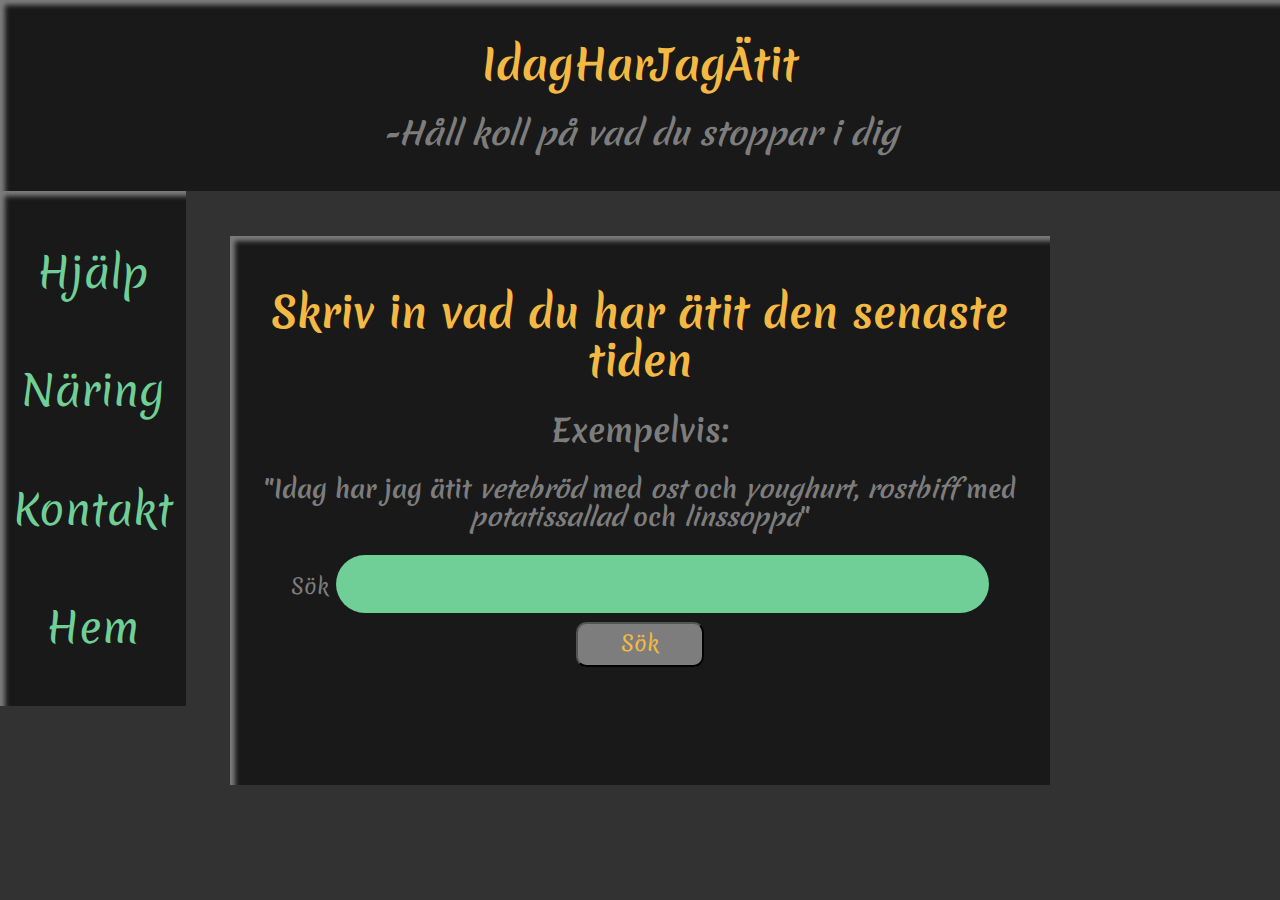
<file: Project/index.html>
<!DOCTYPE html>
<html lang = "sv">
	<head>
		<title>Idag har jag ätit</title>
		<link rel="icon" type="image/x-icon" href="assets/img/apple.png">
		<meta charset="utf-8" />
		<script defer src="js/nav.js"></script>
		<script type="module" src="js/index.js"></script>
		<link rel="stylesheet" href="assets/css/index.css" />
		<link rel="preconnect" href="https://fonts.googleapis.com">
		<link rel="preconnect" href="https://fonts.gstatic.com" crossorigin>
		<link href="https://fonts.googleapis.com/css2?family=Merienda&family=Roboto:wght@300&display=swap" rel="stylesheet">
		<link rel="stylesheet" href="assets/css/normalize.css">
</head>

<body>
	<header>
		<h1>IdagHarJagÄtit</h1>
		<h2><i>-Håll koll på vad du stoppar i dig</i></h2>
	</header>

	<nav id = "nav">
		<img src = "assets//img/Hamburger_icon.svg.png" id="nav-img" alt="Bild föreställandes fem vita sträck som ska representera ikonen för en hamburgermeny" />
		<ul id="nav-ul">
			<li><a href="html/help.html">Hjälp</a></li>
			<li><a href="html/nutrition.html">Näring</a></li>
			<li><a href="html/contact.html">Kontakt</a></li>
			<li><a href="index.html">Hem</a></li>
		</ul>
	</nav>

	<main>
		<section>
			<h1>Skriv in vad du har ätit den senaste tiden</h1>
			<h2>Exempelvis:</h2>
			<h3>"Idag har jag ätit <em>vetebröd</em> med <em>ost</em> och <em>youghurt</em>, <em>rostbiff</em> med <em>potatissallad</em> och <em>linssoppa</em>"</h3>
		</section>
		<form id = "search-form" action="javascript:void(0);">
			<label for="input-search">Sök</label>
			<input name="search" type="text" id="input-search"/>
			<br>
			<button type="submit" id = "search-form-submit-button">Sök</button>
		</form>
		<div id = "search-result">
			<ul id = "search-result-ul">
			</ul>	
		</div>
		<div id = "contents"></div>
		
	</main>
</body>
</html>
</file>
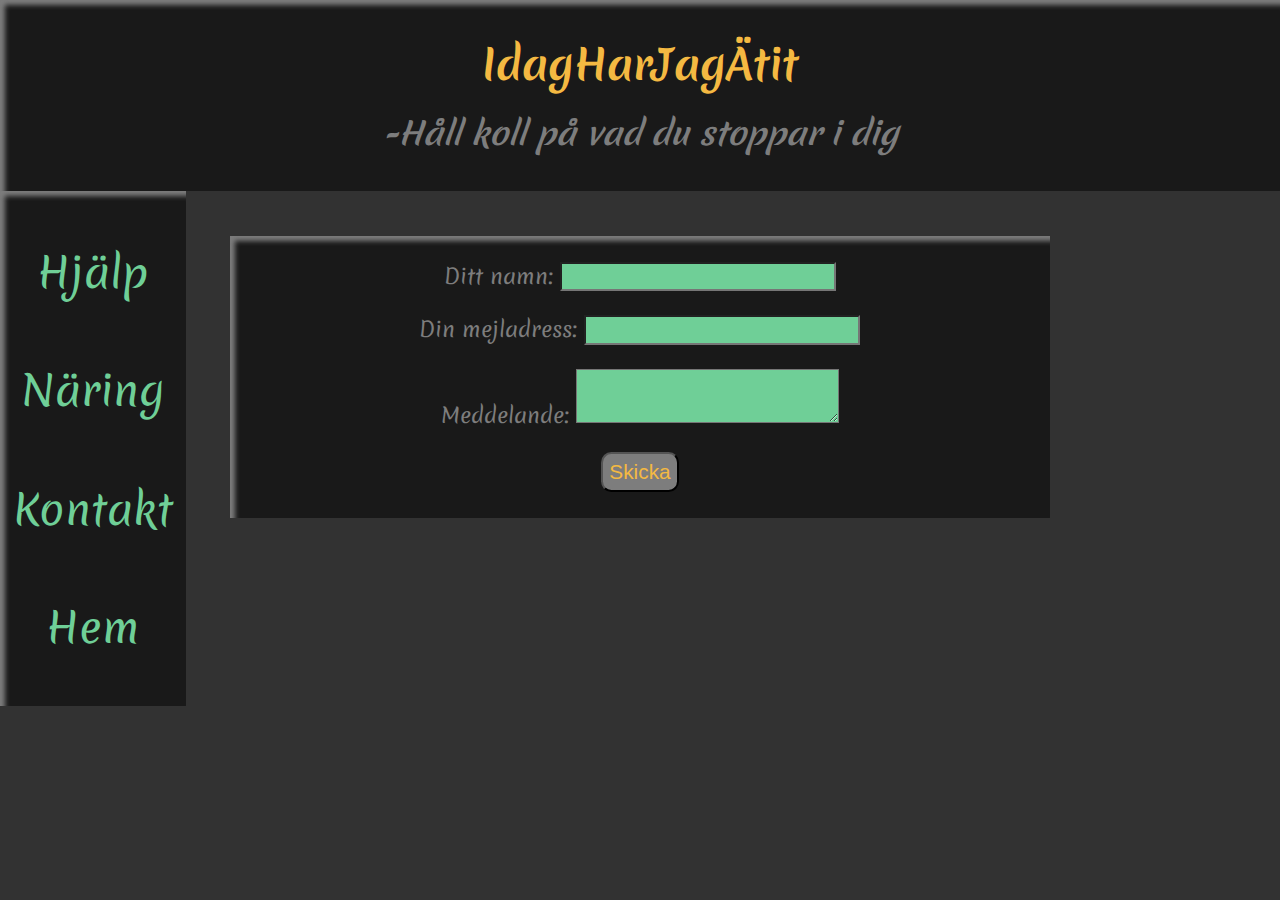
<file: Project/html/contact.html>
<!DOCTYPE html>

<html lang="sv">
	<head>
		<title>Idag har jag ätit</title>
		<meta charset="utf-8" />
		<link rel="stylesheet" href="../assets/css/index.css" />
		<link rel="preconnect" href="https://fonts.googleapis.com">
		<script defer src="../js/nav.js"></script>
		<link rel="preconnect" href="https://fonts.gstatic.com" crossorigin>
		<link href="https://fonts.googleapis.com/css2?family=Merienda&family=Roboto:wght@300&display=swap" rel="stylesheet">
		<link rel="stylesheet" href="../assets/css/normalize.css">
	</head>
<body>
	<header>
		<h1>IdagHarJagÄtit</h1>
		<h2><i>-Håll koll på vad du stoppar i dig</i></h2>
	</header>
	
	<nav id="nav">
		<img id = "nav-img" src = "../assets//img/Hamburger_icon.svg.png" alt="Bild föreställandes två svarta sträck som ska representera ikonen för en hamburgermeny" />
		<ul id = "nav-ul">
				<li><a href="help.html">Hjälp</a></li>
				<li><a href="nutrition.html">Näring</a></li>
				<li><a href="contact.html">Kontakt</a></li>
				<li><a href="../index.html">Hem</a></li>
		</ul>
	</nav>

	<main>
		<form action="mailto:wilhelm.gustavsson899@gmail.com" method="POST" >
			<label for="name">Ditt namn:</label>
			<input type="text" id="name" name="name">
			<br><br>
			<label for="mail">Din mejladress:</label>
			<input type="email" id="mail" name="mail">
			<br><br>
			<label for="mail_message">Meddelande:</label>
			<textarea id="mail_message" name="mail_message"></textarea>
			<br><br>
			<input type="submit" value="Skicka">
		  </form> 
	</main>
</body>
</html>
</file>
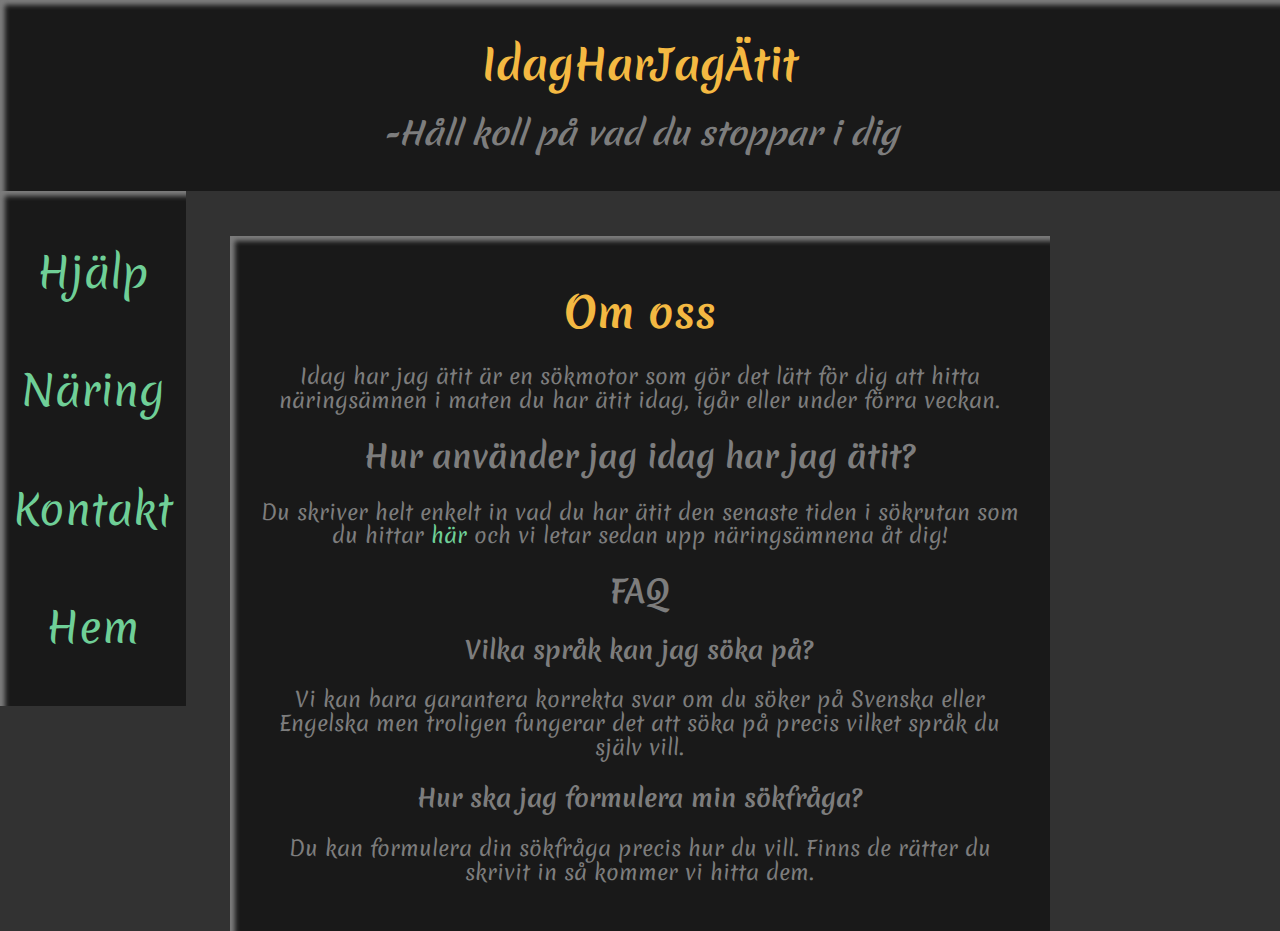
<file: Project/html/help.html>
<!DOCTYPE html>

<html lang="sv">
	<head>
		<title>Idag har jag ätit</title>
		<meta charset="utf-8" />
		<link rel="stylesheet" href="../assets/css/index.css" />
		<script defer src="../js/nav.js"></script>
		<link rel="preconnect" href="https://fonts.gstatic.com" crossorigin>
		<link href="https://fonts.googleapis.com/css2?family=Merienda&family=Roboto:wght@300&display=swap" rel="stylesheet">
		<link rel="stylesheet" href="../assets/css/normalize.css">
	</head>

<body>
	
	<header>
		<h1>IdagHarJagÄtit</h1>
		<h2><i>-Håll koll på vad du stoppar i dig</i></h2>
	</header>
	
	<nav id ="nav">
		<img id="nav-img" src = "../assets//img/Hamburger_icon.svg.png" alt="Bild föreställandes två svarta sträck som ska representera ikonen för en hamburgermeny" />
			<ul id="nav-ul">
				<li><a href="help.html">Hjälp</a></li>
				<li><a href="nutrition.html">Näring</a></li>
				<li><a href="contact.html">Kontakt</a></li>
				<li><a href="../index.html">Hem</a></li>
			</ul>
	</nav>

	<main>
		<h1>Om oss</h1> 
		<p> Idag har jag ätit är en sökmotor som gör det lätt för dig att 
			hitta näringsämnen i maten du har ätit idag, igår eller under förra veckan.</p>
		<h2>Hur använder jag idag har jag ätit?</h2>
		<p>Du skriver helt enkelt in vad du har ätit den senaste tiden i sökrutan som du hittar <a href="../index.html#search-form">här</a> och vi letar sedan upp näringsämnena åt dig!</p>
		<h2>FAQ</h2>
		<h3>Vilka språk kan jag söka på?</h3>
		Vi kan bara garantera korrekta svar om du söker på Svenska eller Engelska men troligen fungerar det att söka på precis vilket språk du själv vill.
		<h3>Hur ska jag formulera min sökfråga?</h3>
		<p>Du kan formulera din sökfråga precis hur du vill. Finns de rätter du skrivit in så kommer vi hitta dem.</p>
	</main>
</body>
</html>
</file>
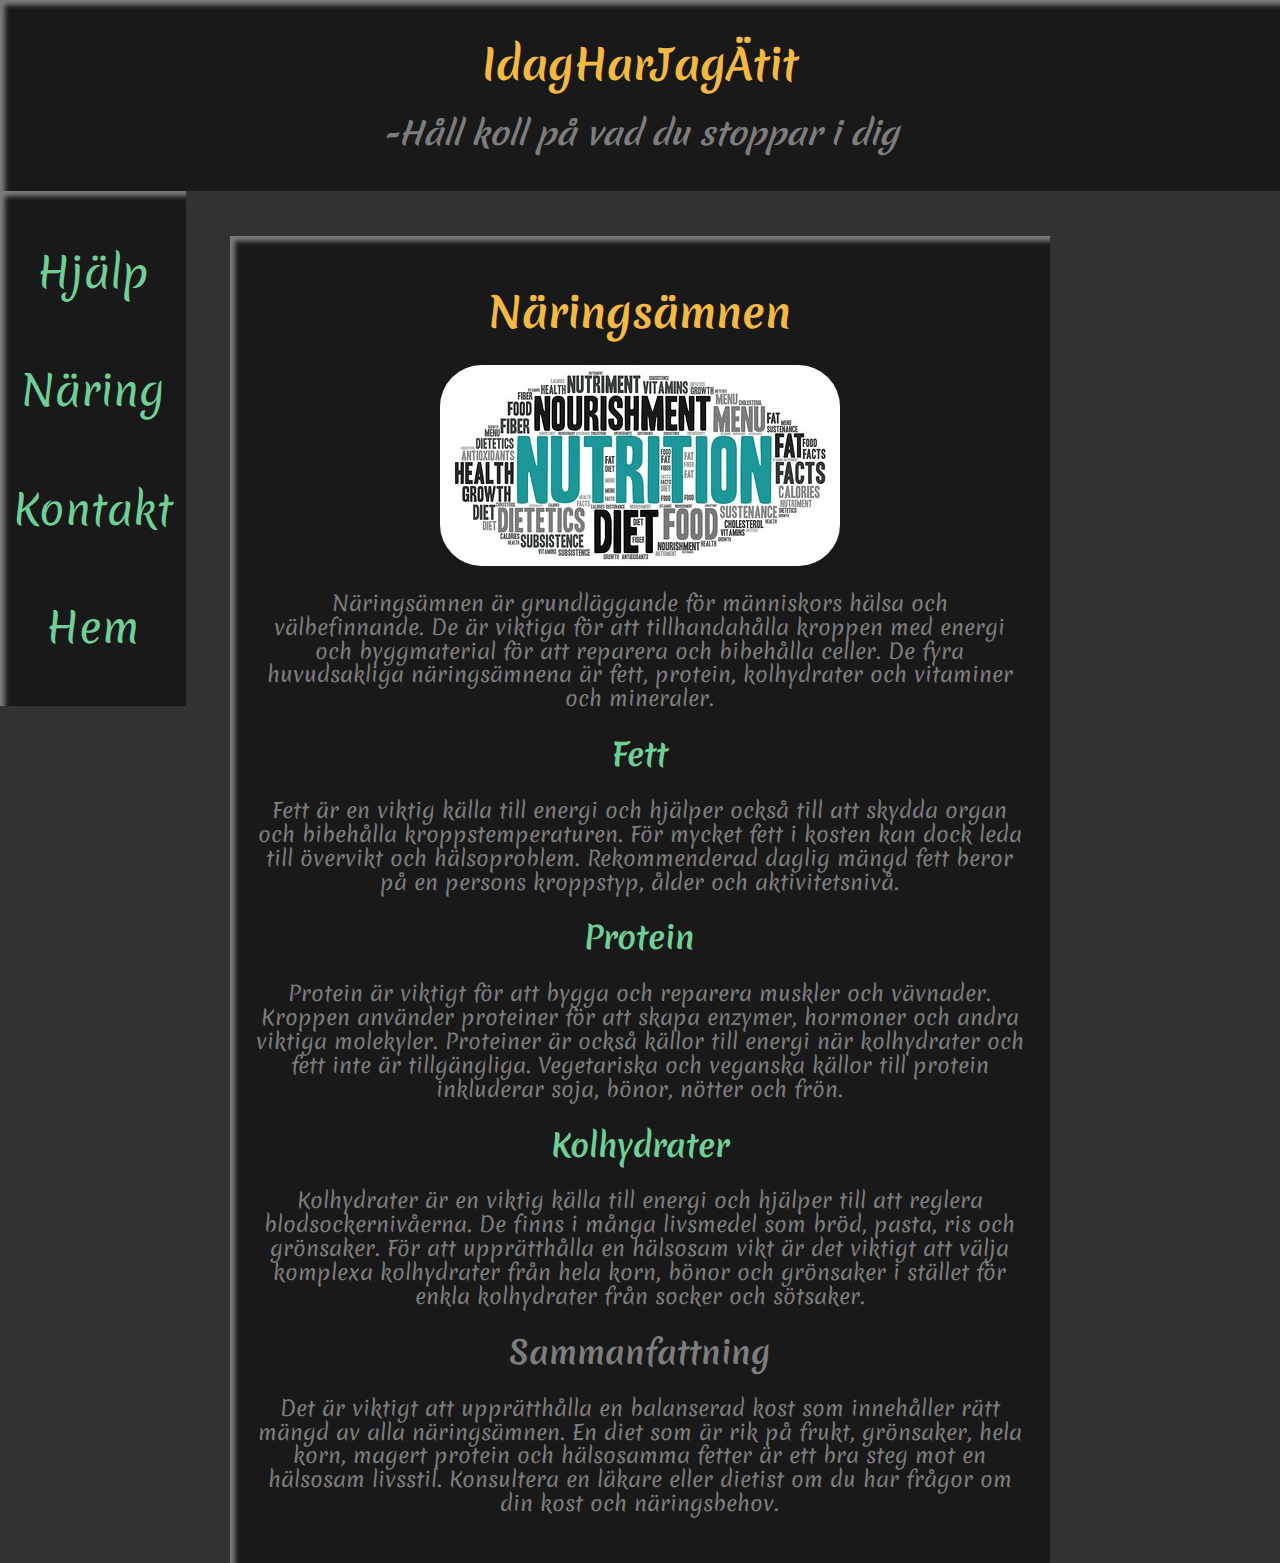
<file: Project/html/nutrition.html>
<!DOCTYPE html>

<html lang="sv">
	<head>
		<title>Idag har jag ätit</title>
		<meta charset="utf-8" />
		<link rel="stylesheet" href="../assets/css/index.css" />
		<script defer src="../js/nav.js"></script>
		<link rel="preconnect" href="https://fonts.gstatic.com" crossorigin>
		<link href="https://fonts.googleapis.com/css2?family=Merienda&family=Roboto:wght@300&display=swap" rel="stylesheet">
		<link rel="stylesheet" href="../assets/css/normalize.css">
	</head>

<body>	
	<header>
		<h1>IdagHarJagÄtit</h1>
		<h2><i>-Håll koll på vad du stoppar i dig</i></h2>
	</header>
	
    <nav id = "nav">
		<img id="nav-img" src = "../assets//img/Hamburger_icon.svg.png" alt="Bild föreställandes två svarta sträck som ska representera ikonen för en hamburgermeny" />
		<ul id="nav-ul">
			<li><a href="help.html">Hjälp</a></li>
			<li><a href="nutrition.html">Näring</a></li>
			<li><a href="contact.html">Kontakt</a></li>
			<li><a href="../index.html">Hem</a></li>
		</ul>
	</nav>
	<main>
		<h1>Näringsämnen</h1>

		<picture>
			<source srcset="../assets/img/nutrition_big.jpg" media="(min-width: 1400px)">
			<source srcset="../assets/img/nutrition_medium.jpg" media="(min-width: 700px)">
			<source srcset="../assets/img/nutrition_small.jpg" media="(min-width: 350px)">
			<img src="../assets/img/nutrition_small.jpg" alt="Bild med vit bakgrund föreställandes ordet Nutrition stort skrivet i turkost med mindre ord relaterade till ämnet i svart alternativt grå text">
		</picture>
		

		<p>Näringsämnen är grundläggande för människors hälsa och välbefinnande. De är viktiga för att tillhandahålla kroppen med energi och byggmaterial för att reparera och bibehålla celler. De fyra huvudsakliga näringsämnena är fett, protein, kolhydrater och vitaminer och mineraler.</p>

		<a href="nutrition/fat.html"><h2>Fett</h2></a>
		<p>Fett är en viktig källa till energi och hjälper också till att skydda organ och bibehålla kroppstemperaturen. För mycket fett i kosten kan dock leda till övervikt och hälsoproblem. Rekommenderad daglig mängd fett beror på en persons kroppstyp, ålder och aktivitetsnivå.</p>
		<a href="nutrition/proteins.html"><h2>Protein</h2></a>
		<p>Protein är viktigt för att bygga och reparera muskler och vävnader. Kroppen använder proteiner för att skapa enzymer, hormoner och andra viktiga molekyler. Proteiner är också källor till energi när kolhydrater och fett inte är tillgängliga. Vegetariska och veganska källor till protein inkluderar soja, bönor, nötter och frön.</p>
		<a href="nutrition/carbs.html"><h2>Kolhydrater</h2></a>
		<p>Kolhydrater är en viktig källa till energi och hjälper till att reglera blodsockernivåerna. De finns i många livsmedel som bröd, pasta, ris och grönsaker. För att upprätthålla en hälsosam vikt är det viktigt att välja komplexa kolhydrater från hela korn, bönor och grönsaker i stället för enkla kolhydrater från socker och sötsaker.</p>

		<h2>Sammanfattning</h2>
		<p>Det är viktigt att upprätthålla en balanserad kost som innehåller rätt mängd av alla näringsämnen. En diet som är rik på frukt, grönsaker, hela korn, magert protein och hälsosamma fetter är ett bra steg mot en hälsosam livsstil. Konsultera en läkare eller dietist om du har frågor om din kost och näringsbehov.</p>
	</main>
</body>
</html>
</file>
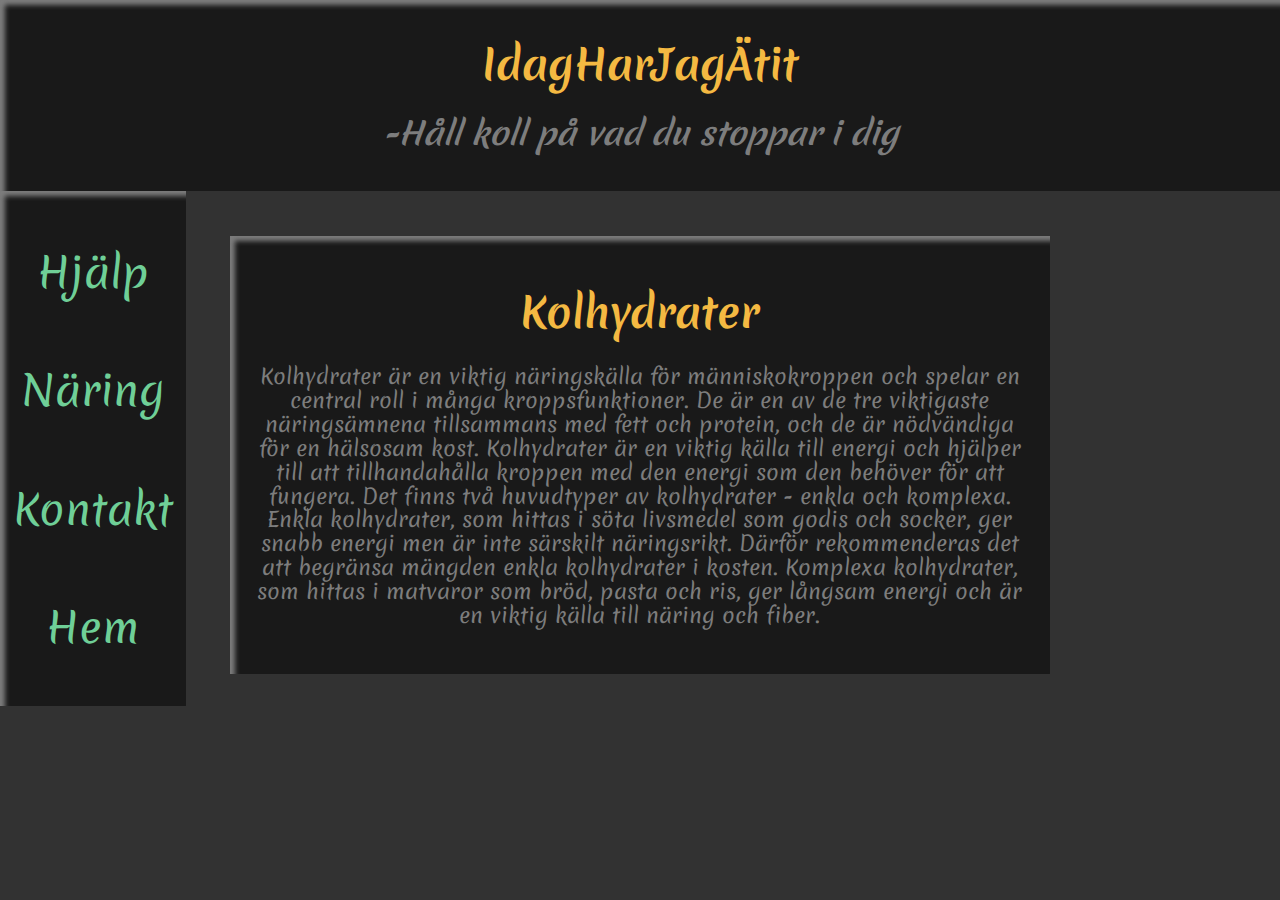
<file: Project/html/nutrition/carbs.html>
<!DOCTYPE html>

<html lang="sv">
	<head>
		<title>Idag har jag ätit</title>
		<meta charset="utf-8" />
		<link rel="stylesheet" href="../../assets/css/index.css" />
		<link rel="preconnect" href="https://fonts.googleapis.com">
		<script defer src="../../js/nav.js"></script>
		<link rel="preconnect" href="https://fonts.gstatic.com" crossorigin>
		<link href="https://fonts.googleapis.com/css2?family=Merienda&family=Roboto:wght@300&display=swap" rel="stylesheet">
		<link rel="stylesheet" href="../../assets/css/normalize.css">
	</head>

<body>
	<header>
		<h1>IdagHarJagÄtit</h1>
		<h2><i>-Håll koll på vad du stoppar i dig</i></h2>
	</header>
    <nav id="nav">
		<img id = "nav-img" src = "../../assets//img/Hamburger_icon.svg.png" alt="Bild föreställandes två svarta sträck som ska representera ikonen för en hamburgermeny" />
		<ul id="nav-ul">
			<li><a href="../help.html">Hjälp</a></li>
			<li><a href="../nutrition.html">Näring</a></li>
			<li><a href="../contact.html">Kontakt</a></li>
			<li><a href="../../index.html">Hem</a></li>
		</ul>
	</nav>
	<main>
		<h1>Kolhydrater</h1>
        <p>Kolhydrater är en viktig näringskälla för människokroppen och spelar en central roll i många kroppsfunktioner. De är en av de tre viktigaste näringsämnena tillsammans med fett och protein, och de är nödvändiga för en hälsosam kost. Kolhydrater är en viktig källa till energi och hjälper till att tillhandahålla kroppen med den energi som den behöver för att fungera.

            Det finns två huvudtyper av kolhydrater - enkla och komplexa. Enkla kolhydrater, som hittas i söta livsmedel som godis och socker, ger snabb energi men är inte särskilt näringsrikt. Därför rekommenderas det att begränsa mängden enkla kolhydrater i kosten. Komplexa kolhydrater, som hittas i matvaror som bröd, pasta och ris, ger långsam energi och är en viktig källa till näring och fiber.</p>
	</main>
</body>
</html>
</file>
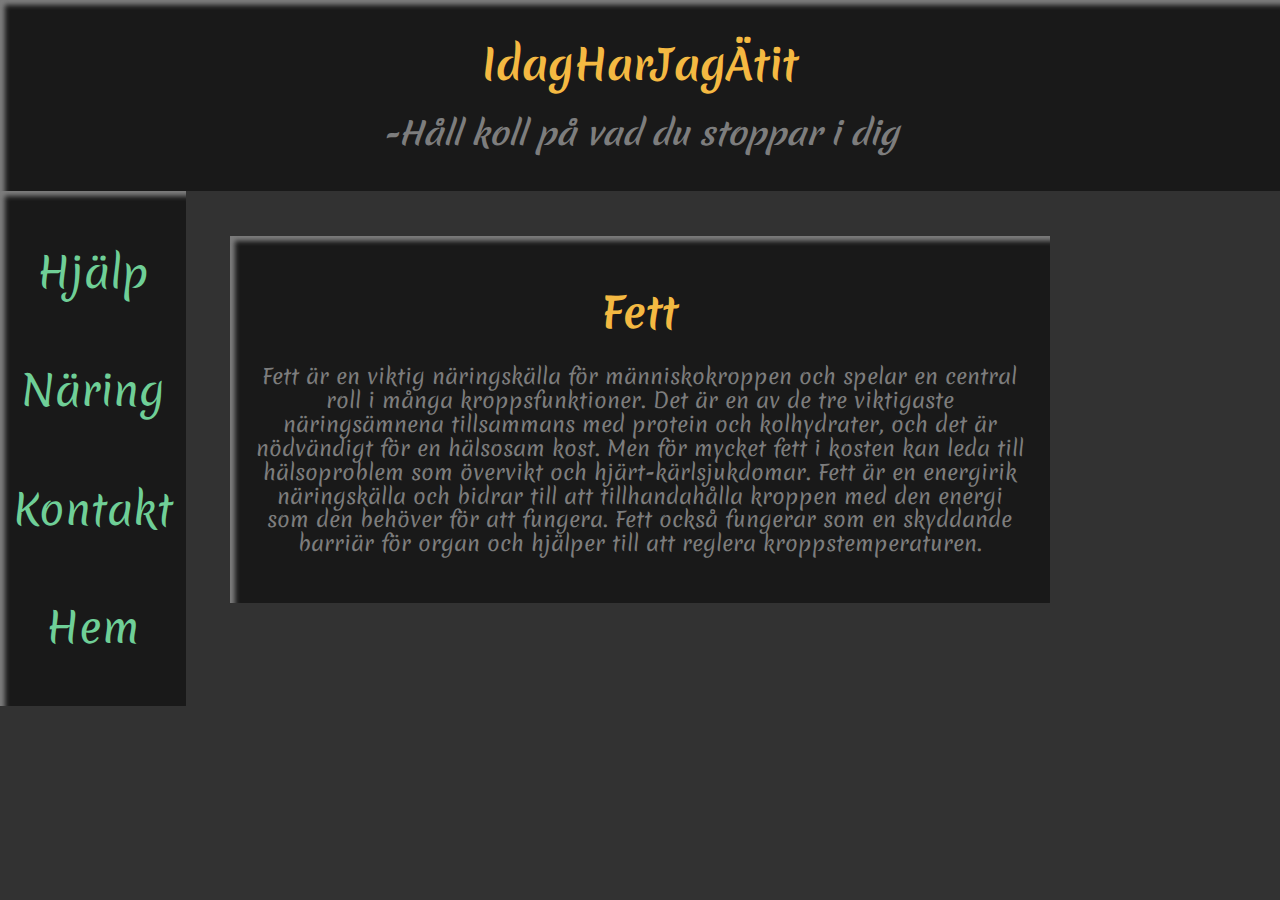
<file: Project/html/nutrition/fat.html>
<!DOCTYPE html>

<html lang="sv">
	<head>
		<title>Idag har jag ätit</title>
		<meta charset="utf-8" />
		<link rel="stylesheet" href="../../assets/css/index.css" />
		<link rel="preconnect" href="https://fonts.googleapis.com">
		<script defer src="../../js/nav.js"></script>
		<link rel="preconnect" href="https://fonts.gstatic.com" crossorigin>
		<link href="https://fonts.googleapis.com/css2?family=Merienda&family=Roboto:wght@300&display=swap" rel="stylesheet">
		<link rel="stylesheet" href="../../assets/css/normalize.css">
	</head>

<body>
	<header>
		<h1>IdagHarJagÄtit</h1>
		<h2><i>-Håll koll på vad du stoppar i dig</i></h2>
	</header>
    <nav id ="nav">
		<img id="nav-img" src = "../../assets//img/Hamburger_icon.svg.png" alt="Bild föreställandes två svarta sträck som ska representera ikonen för en hamburgermeny" />
		<ul id="nav-ul">
			<li><a href="../help.html">Hjälp</a></li>
			<li><a href="../nutrition.html">Näring</a></li>
			<li><a href="../contact.html">Kontakt</a></li>
			<li><a href="../../index.html">Hem</a></li>
		</ul>
	</nav>
	<main>
		<h1>Fett</h1>
        <p>Fett är en viktig näringskälla för människokroppen och spelar en central roll i många kroppsfunktioner. Det är en av de tre viktigaste näringsämnena tillsammans med protein och kolhydrater, och det är nödvändigt för en hälsosam kost. Men för mycket fett i kosten kan leda till hälsoproblem som övervikt och hjärt-kärlsjukdomar.

            Fett är en energirik näringskälla och bidrar till att tillhandahålla kroppen med den energi som den behöver för att fungera. Fett också fungerar som en skyddande barriär för organ och hjälper till att reglera kroppstemperaturen.</p>
	</main>
</body>
</html>
</file>
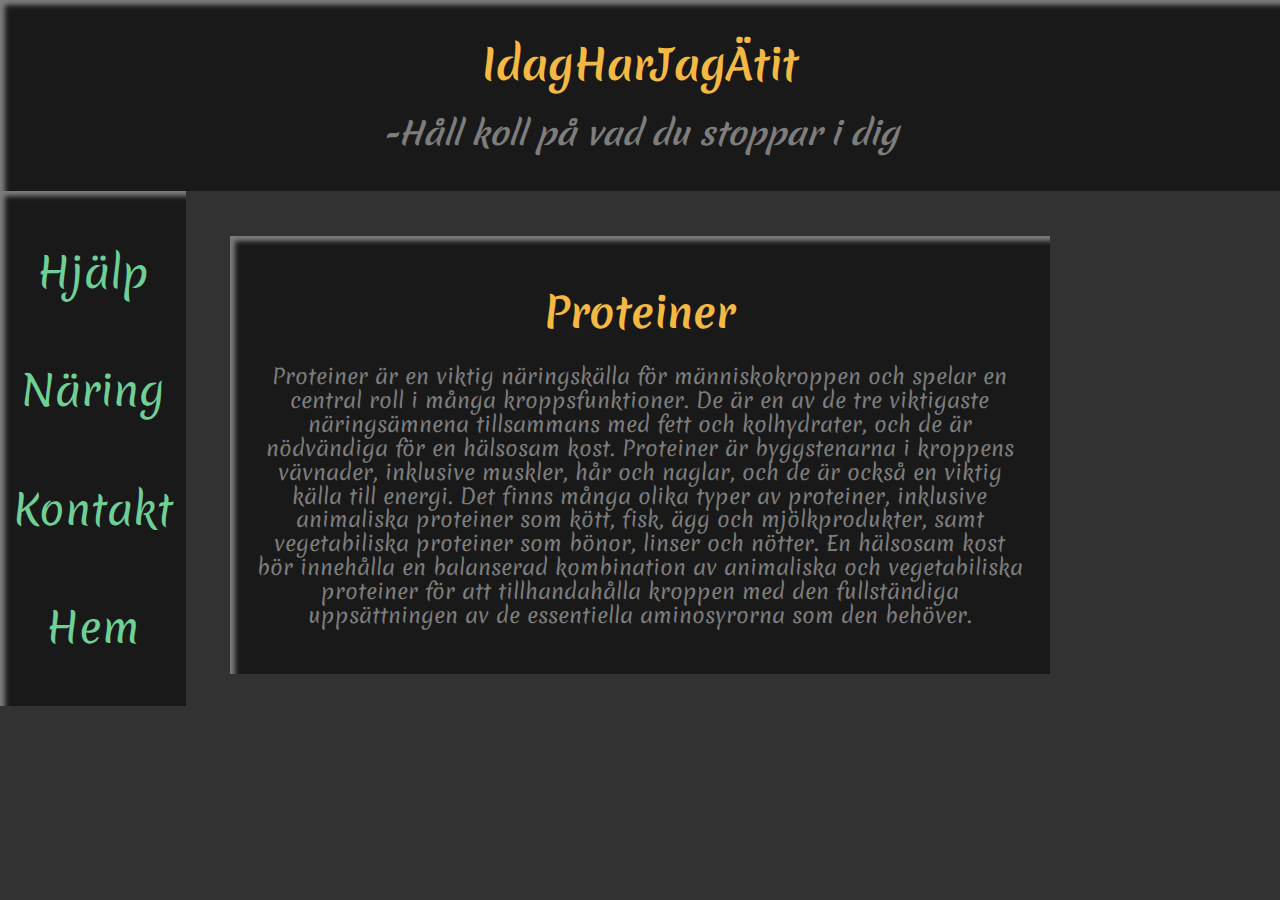
<file: Project/html/nutrition/proteins.html>
<!DOCTYPE html>

<html lang="sv">
	<head>
		<title>Idag har jag ätit</title>
		<meta charset="utf-8" />
		<link rel="stylesheet" href="../../assets/css/index.css" />
		<link rel="preconnect" href="https://fonts.googleapis.com">
		<script defer src="../../js/nav.js"></script>
		<link rel="preconnect" href="https://fonts.gstatic.com" crossorigin>
		<link href="https://fonts.googleapis.com/css2?family=Merienda&family=Roboto:wght@300&display=swap" rel="stylesheet">
		<link rel="stylesheet" href="../../assets/css/normalize.css">
	</head>

<body>
	<header>
		<h1>IdagHarJagÄtit</h1>
		<h2><i>-Håll koll på vad du stoppar i dig</i></h2>
	</header>
    <nav id="nav">
		<img id="nav-img" src = "../../assets//img/Hamburger_icon.svg.png" alt="Bild föreställandes två svarta sträck som ska representera ikonen för en hamburgermeny" />
		<ul id = "nav-ul">
			<li><a href="../help.html">Hjälp</a></li>
			<li><a href="../nutrition.html">Näring</a></li>
			<li><a href="../contact.html">Kontakt</a></li>
			<li><a href="../../index.html">Hem</a></li>
		</ul>
	</nav>
	<main>
		<h1>Proteiner</h1>
        <p>Proteiner är en viktig näringskälla för människokroppen och spelar en central roll i många kroppsfunktioner. De är en av de tre viktigaste näringsämnena tillsammans med fett och kolhydrater, och de är nödvändiga för en hälsosam kost. Proteiner är byggstenarna i kroppens vävnader, inklusive muskler, hår och naglar, och de är också en viktig källa till energi.

            Det finns många olika typer av proteiner, inklusive animaliska proteiner som kött, fisk, ägg och mjölkprodukter, samt vegetabiliska proteiner som bönor, linser och nötter. En hälsosam kost bör innehålla en balanserad kombination av animaliska och vegetabiliska proteiner för att tillhandahålla kroppen med den fullständiga uppsättningen av de essentiella aminosyrorna som den behöver.</p>
	</main>
</body>
</html>
</file>
<file: Project/assets/css/index.css>
@media  (min-width: 320px) and (max-width: 600px)
{
    body
    {
        font-size:0.8em;
    }
    nav img
    {
        display: block;
    }
    nav ul
    {
        display: none;
    }
}
@media (min-width: 600px) and (max-width: 1200px)
{
    body
    {
        font-size:1em;
    }
    nav img
    {
        display: block;
    }
    nav ul
    {
        display: none;
    }
}
@media (min-width: 1200px) and (max-width: 2560px)
{
    body
    {
        font-size:1.3em;
    }
    nav img
    {
        display: none;
    }
    nav ul
    {
        display: block;
    }
}

body
{
    background-color: #323232;
    color:#7D7D7D;
    font-family: 'Merienda', cursive;
}

img
{
    border-radius: 2em;
}
h1,h4
{
    color: #F4B942;
}
a
{
    text-decoration: none;
    color: #6FCF97;
}
a:hover
{
    color: #F4B942;
}
header
{
    text-align: center;
    background-color:#191919;
    padding: 1vw;
    box-shadow: inset 5px 5px 5px #7D7D7D;
}

nav
{
    position:fixed;
    padding: 0;
    text-align: center;
    font-size:2em;
    color:rgb(83, 82, 82);
    box-shadow: inset 5px 5px 5px #7D7D7D;
    background-color: #191919;
}
nav img
{
    float:left;
    margin-left: 1vw;
    height:12vw;
    width: 12vw;
}
nav ul
{
    padding: 0;
    list-style-type: none;
}
nav li
{
    padding:1vw;
    margin-top:5vh;
}
nav li:hover
{
    background-color: rgb(47, 47, 47);
}
main
{
    width: 60vw;
    margin:5vh 0vw 0vh 18vw;
    text-align: center;
    box-shadow: inset 5px 5px 5px rgb(125, 125, 125);
    background-color: #191919;
    padding: 2vw;
}
#search-form
{
    text-align: inherit;
}
input
{
    color:#191919;
}
input[type="text"]
{
    background-color: #6FCF97;
}
input[type="email"]
{
    background-color: #6FCF97;
}
textarea
{
    color:#191919;
    background-color: #6FCF97;
}
input[type="submit"]
{
    background-color: rgb(125, 125, 125);
    color:#F4B942;
    border-radius: 0.5em;
    padding: 0.5vw;
}
button[type="submit"]
{
    background-color: rgb(125, 125, 125);
    color:#F4B942;
    border-radius: 0.5em;
    padding: 0.5vw;
    font-family: 'Merienda', cursive;
}
button
{
    font-family: 'Merienda', cursive;
    background-color: rgb(125, 125, 125);
}
#search-form input
{
    border:none;
    border-radius: 1em;
    height: 5vh;
    padding:0.5vw;
    width: 50vw;
    font-size:1.5em;
}
#search-form button
{
    margin-top:1vh;
    width: 10vw;
    height:5vh;
}

#search-result
{
    padding:2vw;
    margin:2vh 5vw 0vh 5vw;
}

#search-result ul
{
    display: inline;
    width: 50vw;
    margin:0 auto;
    list-style: none;
}
#search-result ul li
{
    color:#6FCF97;
    font-size:1.5em;
    text-decoration: underline #6FCF97;
    float:left;
    margin:1vh 0vh 0vh 2vw;
}
#search-result ul li:hover 
{
    font-size: 1.8em;
    color:#F4B942;
}
#contents
{
    position: relative;
    width: 100%;
    top:5vh;
    left:-2vw;
    margin-left: 0;
    clear:both;
}
#contents ul
{
    list-style-type: none;
    text-align: center;
    float:left;
    margin-right: 1vw;
    padding:1.5vw;
    box-shadow: inset 5px 5px 5px #7D7D7D;
    background-color: rgb(28, 28, 28);
    color:rgb(125, 125, 125);
}
#contents ul li
{
    margin-bottom:0.5vh;
}
</file>
